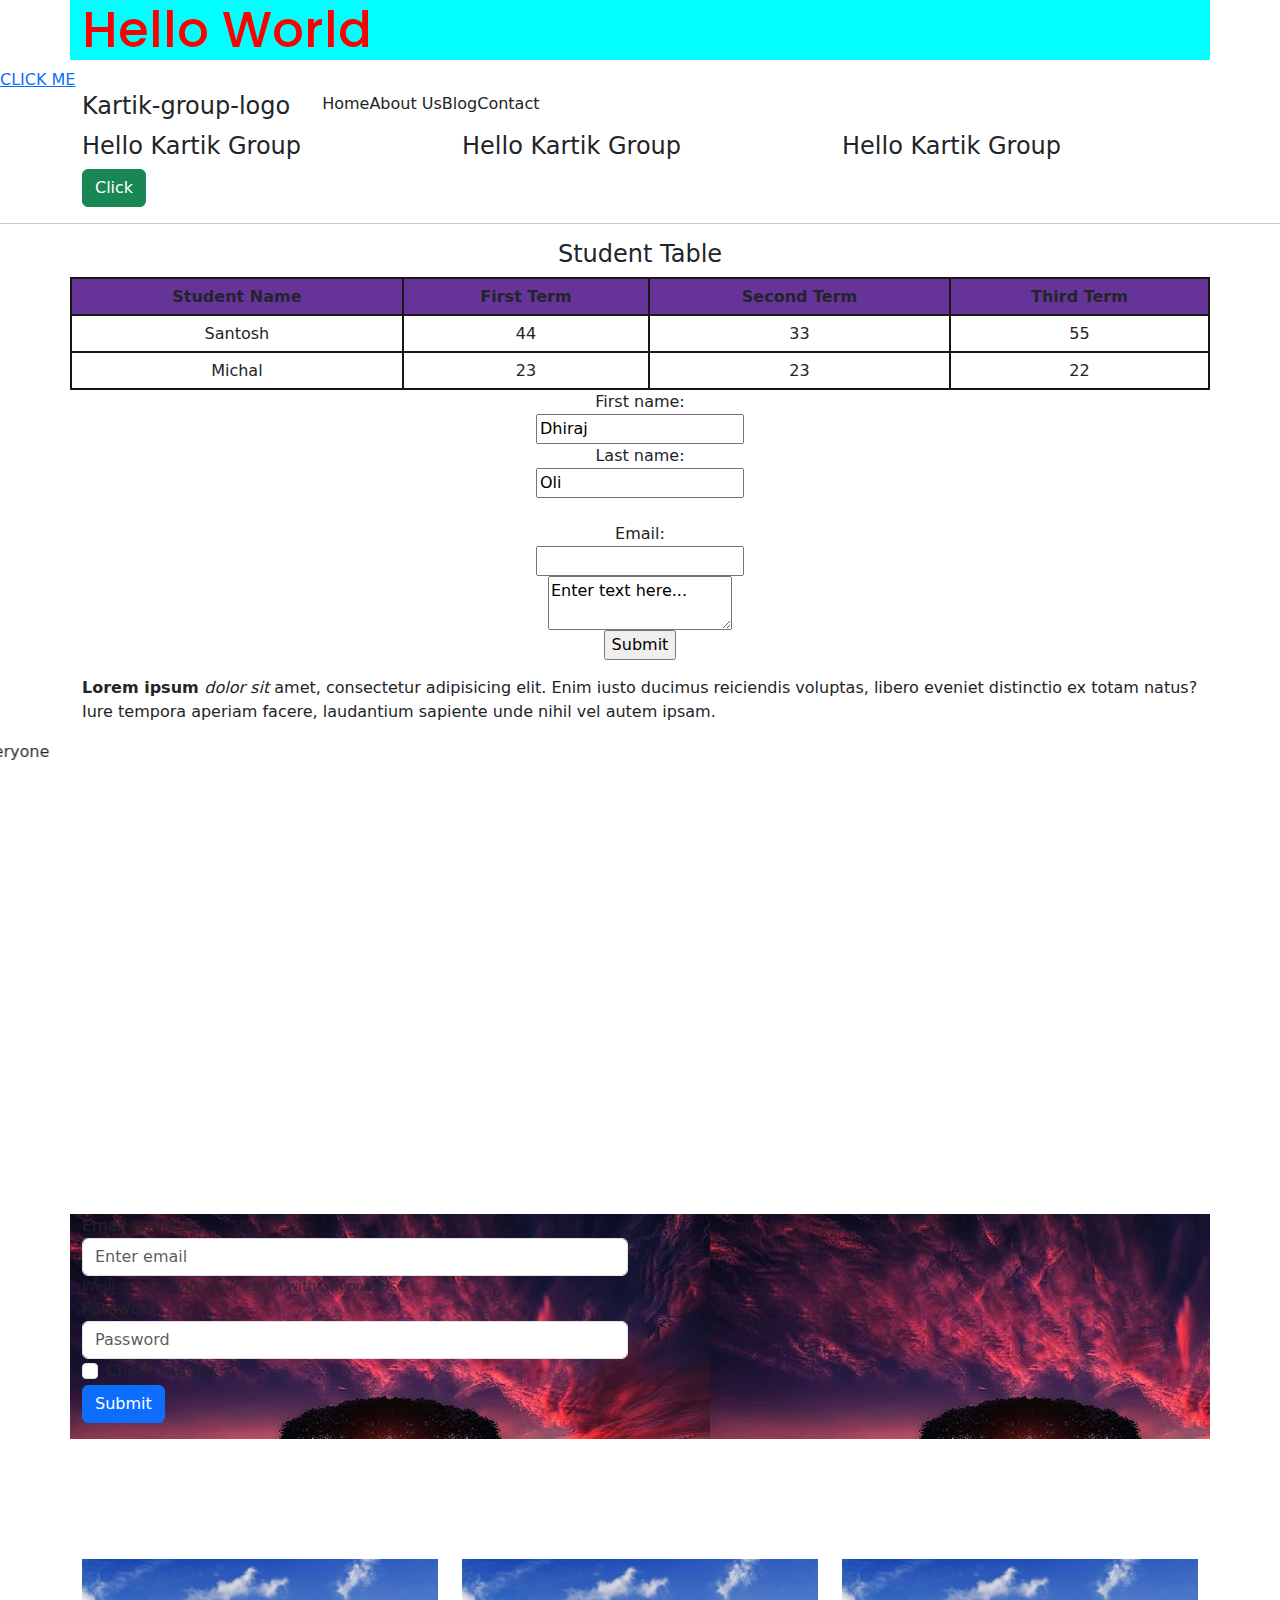
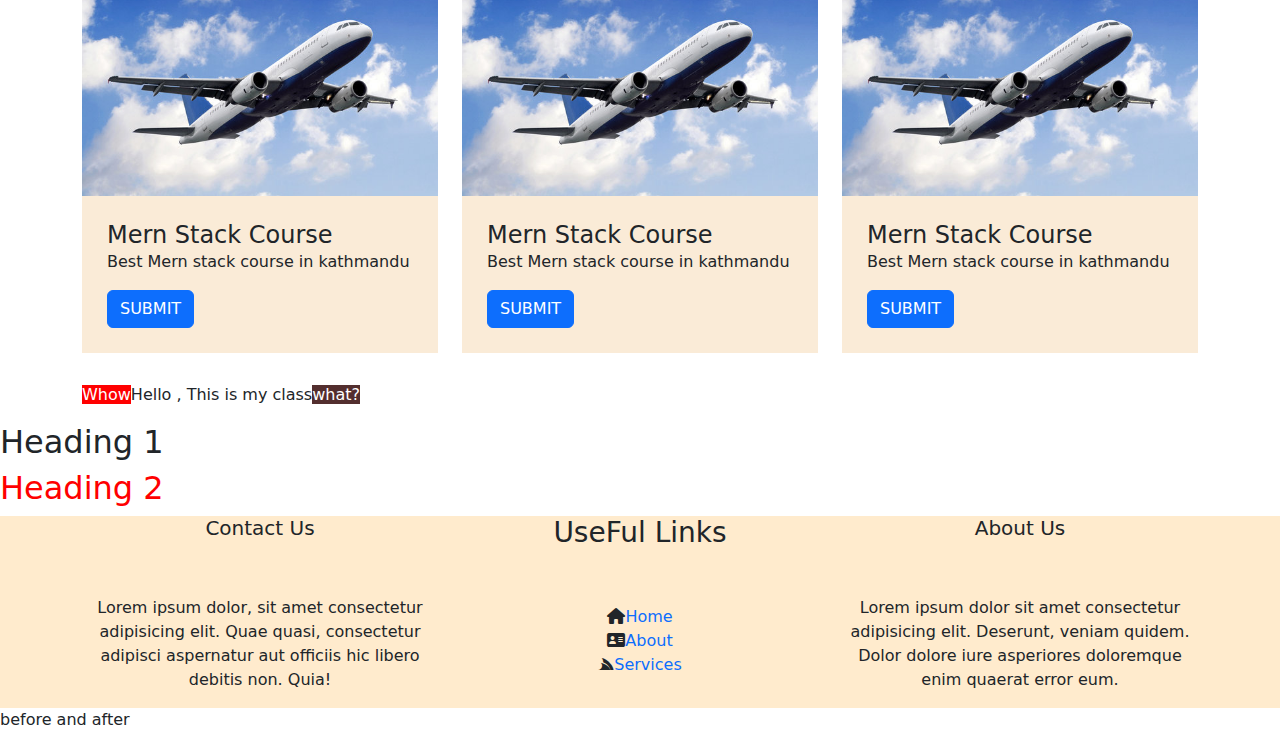
<file: index.html>
<html lang="en">

<head>
  <meta charset="UTF-8">
  <meta name="viewport" content="width=device-width, initial-scale=1.0">
  <title>My Project</title>
  <link href="https://cdn.jsdelivr.net/npm/bootstrap@5.3.3/dist/css/bootstrap.min.css" rel="stylesheet">
  <link rel="stylesheet" href="style/style.css">
  <link href="https://fonts.googleapis.com/css2?family=Poppins:ital,wght@0,100;0,200;0,300;0,400;0,500;0,600;0,700;0,800;0,900;1,100;1,200;1,300;1,400;1,500;1,600;1,700;1,800;1,900&display=swap" rel="stylesheet">

  <!-- Font Aweso-->
  <link rel="stylesheet" href="https://cdnjs.cloudflare.com/ajax/libs/font-awesome/6.6.0/css/all.min.css"/>
</head>

<body>

  <script src="script/alert.js"></script>





  <div class="container first-div">
    <h1 id="first-text">Hello World</h1>
  </div>

  <a href="https://www.w3schools.com/tags/att_textarea_form.asp" target="_blank">CLICK ME</a>

  <div class="container header-main">
    <div>
      <h4>
        Kartik-group-logo
      </h4>
    </div>
    <ol class="header-menu">
      <li>Home</li>
      <li>About Us</li>
      <li>Blog</li>
      <li>Contact</li>
    </ol>
  </div>
  <div class="container">
    <div class="row">
      <div class="col-md-4">
        <h4>Hello Kartik Group</h4>
      </div>
      <div class="col-md-4">
        <h4>Hello Kartik Group</h4>
      </div>
      <div class="col-md-4">
        <h4>Hello Kartik Group</h4>
      </div>

    </div>
    <button class="btn btn-success">Click</button>


  </div>
  <hr>

  <table class="container">
    <h4 class="container table-title">Student Table</h4>
    <thead>
      <tr>
        <th>Student Name</th>
        <th>First Term</th>
        <th>Second Term</th>
        <th>Third Term</th>
      </tr>
    </thead>
    <tbody>
      <tr>
        <td>Santosh</td>
        <td>44</td>
        <td>33</td>
        <td>55</td>
      </tr>
      <tr>
        <td>Michal</td>
        <td>23</td>
        <td>23</td>
        <td>22</td>
      </tr>
    </tbody>
  </table>

  <center>
    <form action="">
      <label for="fname">First name:</label><br>
      <input type="text" id="fname" name="fname" value="Dhiraj"><br>
      <label for="lname">Last name:</label><br>
      <input type="text" id="lname" name="lname" value="Oli"><br><br>
      <label for="lname">Email:</label><br>
      <input type="email"><br>
      <textarea name="comment" form="usrform">Enter text here...</textarea><br>
      <input type="submit" value="Submit">
    </form>
  </center>

  <div class="container">
    <p><b>Lorem ipsum </b><i>dolor sit </i>amet, consectetur adipisicing elit. Enim iusto ducimus reiciendis voluptas, libero eveniet distinctio ex totam natus? Iure tempora aperiam facere, laudantium sapiente unde nihil vel autem ipsam.</p>
  </div>

  <marquee behavior="3" direction="right">Hello Everyone</marquee>

  

  <div class="container">
    <iframe src="https://www.google.com/maps/embed?pb=!1m10!1m8!1m3!1d7233492.690552752!2d85.3460722!3d27.7179392!3m2!1i1024!2i768!4f13.1!5e0!3m2!1sen!2sus!4v1731667759685!5m2!1sen!2sus" width="100%" height="450" style="border:0;" allowfullscreen="" loading="lazy" referrerpolicy="no-referrer-when-downgrade" width="100%" height="450"></iframe>
  </div>

  <div class="container kartik-group">
    <div class="row">
      <div class="col-md-6">
        <form>
          <div class="form-group">
            <label for="exampleInputEmail1">Email address</label>
            <input type="email" class="form-control" id="exampleInputEmail1" aria-describedby="emailHelp" placeholder="Enter email">
            <small id="emailHelp" class="form-text text-muted">We'll never share your email with anyone else.</small>
          </div>
          <div class="form-group">
            <label for="exampleInputPassword1">Password</label>
            <input type="password" class="form-control" id="exampleInputPassword1" placeholder="Password">
          </div>
          <div class="form-check">
            <input type="checkbox" class="form-check-input" id="exampleCheck1">
            <label class="form-check-label" for="exampleCheck1">Check me out</label>
          </div>
          <button type="submit" class="btn btn-primary">Submit</button>
        </form>
      </div>
    </div>
  </div>
  <br><br><br><br>
  <br>


<div class="card-part">
  <div class="container">
    <div class="row">
      
      <div class="col-md-4">
        <div class="cards">
          <img src="./images/plane.jpg" alt="Plane">
          <div class="card-body">
          <h4 class="card-title">Mern Stack Course</h4>
          <p>Best Mern stack course in kathmandu</p>
          <button class="btn btn-primary">SUBMIT</button>
        </div>
        </div>
      </div>

      <div class="col-md-4">
        <div class="cards">
          <img src="./images/plane.jpg" alt="Plane">
          <div class="card-body">
          <h4 class="card-title">Mern Stack Course</h4>
          <p>Best Mern stack course in kathmandu</p>
          <button class="btn btn-primary">SUBMIT</button>
        </div>
        </div>
      </div>

      <div class="col-md-4">
        <div class="cards">
          <img src="./images/plane.jpg" alt="Plane">
          <div class="card-body">
          <h4 class="card-title">Mern Stack Course</h4>
          <p>Best Mern stack course in kathmandu</p>
          <button class="btn btn-primary">SUBMIT</button>
        </div>
        </div>
      </div>
    </div>
  </div>
</div>

<div class="container">
  <div class="row">
    <p class="para">Hello , This is my class</p>
  </div>
</div>

<div id="parent">
  <h2>Heading 1</h2>
  <h2>Heading 2</h2>
</div>


  <div class="footer">
    <div class="container">
    <div class="row">
      <div class="col-md-4">
        <h5>Contact Us</h5>
        <p  class="pt-5">Lorem ipsum dolor, sit amet consectetur adipisicing elit. Quae quasi, consectetur adipisci aspernatur aut officiis hic libero debitis non. Quia!</p>
      </div>
      <div class="col-md-4">
        <h3>UseFul Links</h3>
        <li  class="pt-5"><i class="fa-solid fa-house"></i><a href="#">Home</a></li>
        <li><i class="fa-solid fa-address-card"></i><a href="#">About</a></li>
        <li><i class="fa-brands fa-servicestack"></i><a href="#">Services</a></li>
      </div>
      <div class="col-md-4">
        <h5>About Us</h5>
        <p class="pt-5">Lorem ipsum dolor sit amet consectetur adipisicing elit. Deserunt, veniam quidem. Dolor dolore iure asperiores doloremque enim quaerat error eum.</p>
      </div>

    </div>
  </div>
  </div>



  <script src="https://cdn.jsdelivr.net/npm/@popperjs/core@2.11.8/dist/umd/popper.min.js"></script>
  <script src="https://cdn.jsdelivr.net/npm/bootstrap@5.3.3/dist/js/bootstrap.bundle.min.js"></script>
</body>

</html>

before and after
</file>
<file: style/style.css>
#first-text {
    color: red;
    font-size: 50px;
    font-family: "Poppins", sans-serif;
}

.first-div {
    background-color: aqua;
}
.header-main {
    display: flex;
}
.header-menu{
    display: flex;
    list-style: none;
    justify-content: flex-start;
}
#parent h2:nth-of-type(2){
  color: red;
}


table {
    width: 100%;
  }
  th , td {
    border: 2px solid #1b1717;
    padding: 8px;
    text-align: center;
  }
  thead {
    background-color: rebeccapurple;
  }
  .table-title {
    text-align: center;
  }
/*
.container ul li {
  display: inline;
  padding: 20px;

}
ul {
  text-align: center;
  background-color: aquamarine;
  font-size: 32px;
}
  */

.kartik-group {
  background-image: url(../images/tree.jpg);
}
.footer {
  background-color: blanchedalmond;
  text-align: center;
}
.footer li a {
  text-decoration: none;
  list-style-type: none;
}
.footer {
  list-style-type: none;
}
.cards {
  background-color: antiquewhite;
}
.cards img {
  width: 100%;
}
.card-body {
  padding: 25px;
}
.cards {
  margin-bottom: 30px;
  cursor: pointer;
}
.cards:hover {
  background-color: aqua;
}
.para::before {
  content: 'Whow';
  background-color: red;
  color: white;
}
.para::after {
  content: 'what?';
  background-color: rgb(83, 46, 46);
  color: white;
}
@media only screen and (max-width: 768px) {
  #first-text {
    color: whitesmoke;
  }
}
@media only screen and (max-width: 1024px) {
  
}
</file>
